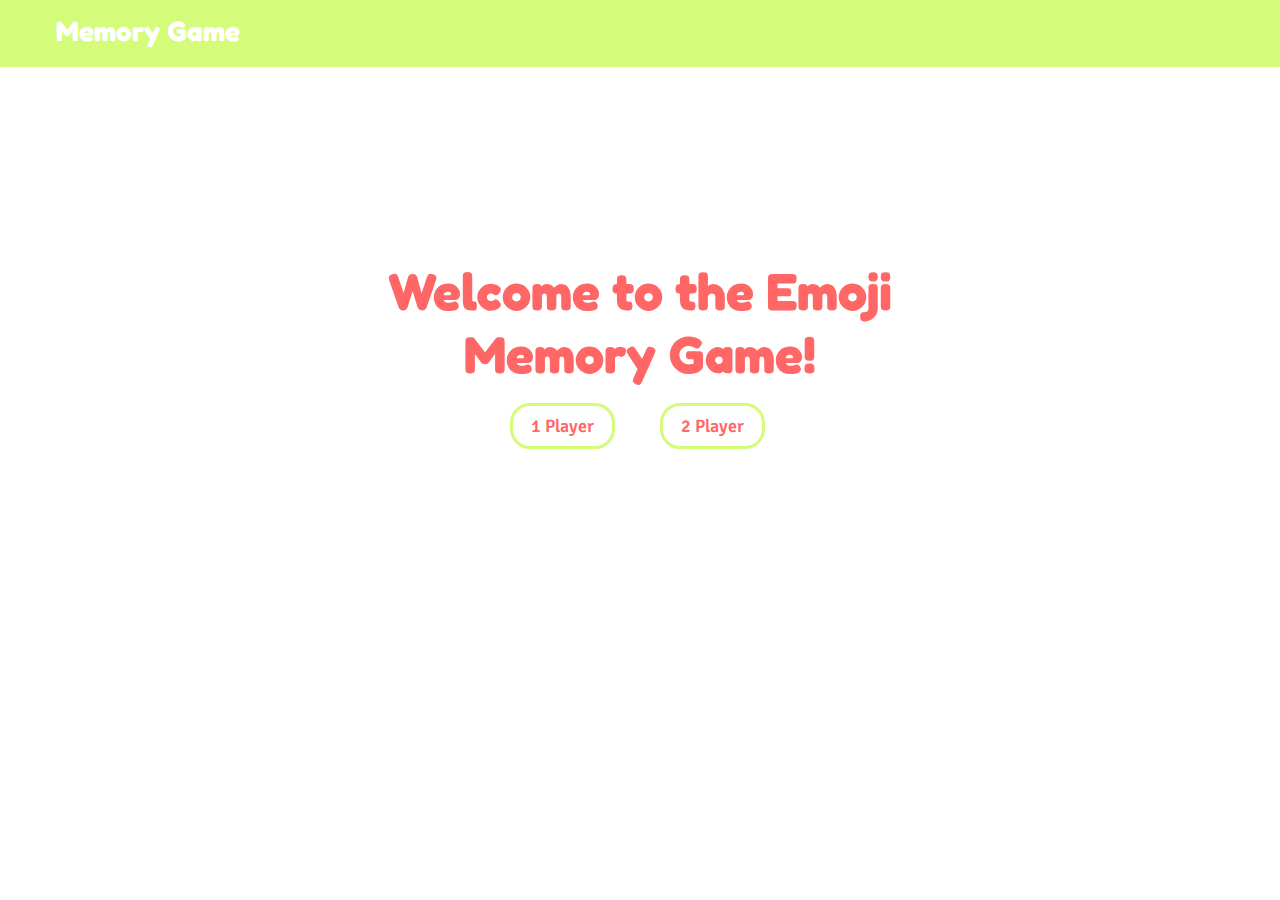
<file: index.html>
<!DOCTYPE html>
<html>
  <head>
    <meta charset="utf-8">
    <title>Memory Game</title>
    <link rel="stylesheet" href="./project_folder/styles.css">
    <link href='https://fonts.googleapis.com/css?family=Fredoka+One|Signika+Negative:400,600' rel='stylesheet' type='text/css'>
  </head>
  <body>
    <header>
        <nav>
          <h3>Memory Game</h3>

        </nav>
      </header>
      <div id="intro"></div>
      <div id="game">
        <div id="game-setup"></div>
        <aside>
          <ul id="players">
            <li class="player" id="player-1">Player 1 Matches: 00</li>
            <li class="player" id="player-2">Player 2 Matches: 00</li>
          </ul>
        </aside>
        <footer>
          <ul id="game-info">
            <li class="game-info-li">Time: 00s</li>
            <li class="game-info-li">Moves: 00</li>
            <li class="game-info-li">Startover</a></li>
          </ul>
        </footer>
      </div>
      <div id="game-done"></div>
    <script src="http://code.jquery.com/jquery-1.11.3.js"></script>
    <script src="./project_folder/scripts.js" charset="utf-8"></script>
  </body>
</html>
</file>
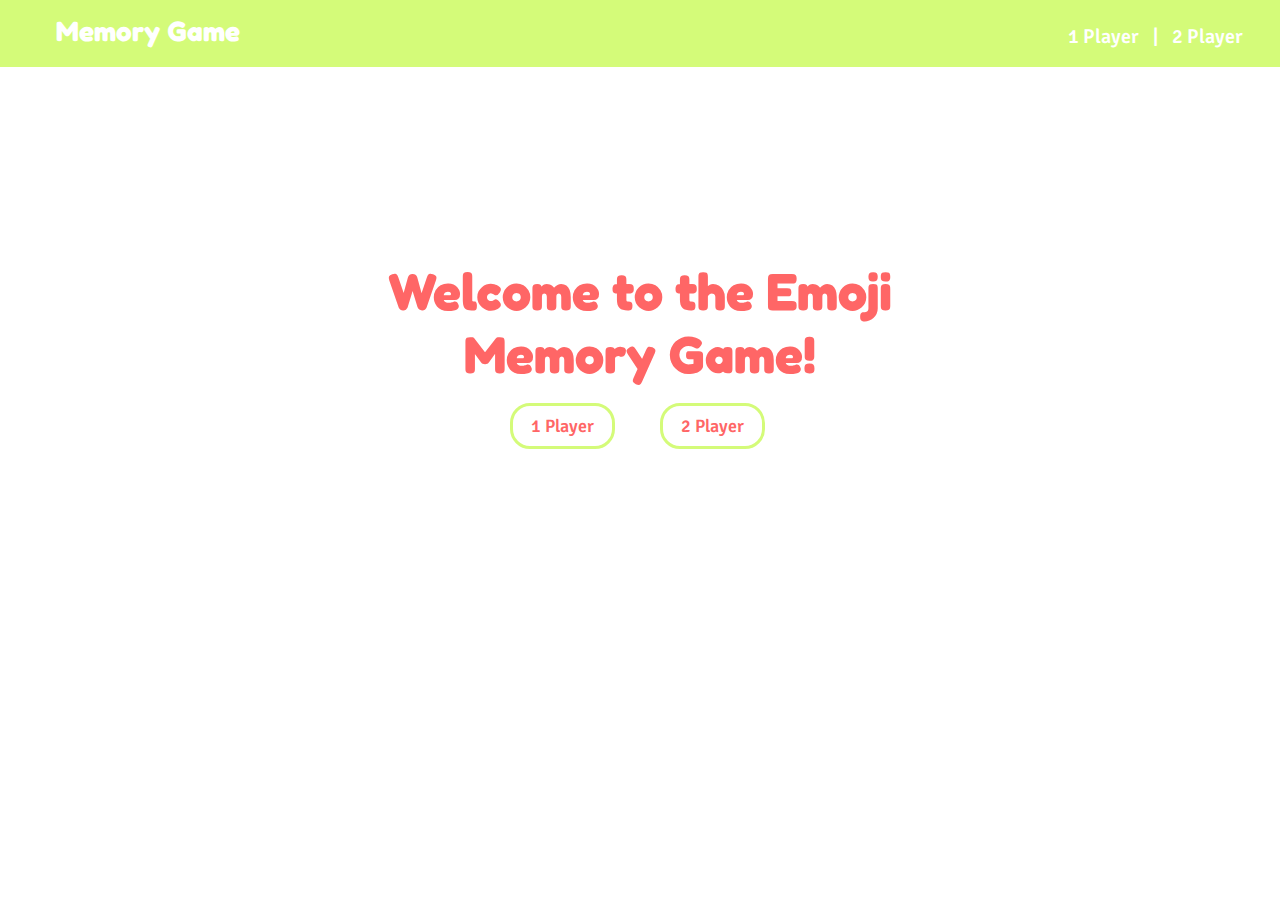
<file: project_folder/index.html>
<!DOCTYPE html>
<html>
  <head>
    <meta charset="utf-8">
    <title>Memory Game</title>
    <link rel="stylesheet" href="styles.css">
    <link href='https://fonts.googleapis.com/css?family=Fredoka+One|Signika+Negative:400,600' rel='stylesheet' type='text/css'>
  </head>
  <body>
    <header>
        <nav>
          <h3>Memory Game</h3>
          <ul id="nav-ul">
            <li class="nav-li">1 Player</a></li>
            <li class="nav-li">|</li>
            <li class="nav-li">2 Player</a></li>
          </ul>
        </nav>
      </header>
      <div id="intro"></div>
      <div id="game">
        <div id="game-setup"></div>
        <aside>
          <ul id="players">
            <li class="player" id="player-1">Player 1 Matches: 00</li>
            <li class="player" id="player-2">Player 2 Matches: 00</li>
          </ul>
        </aside>
        <footer>
          <ul id="game-info">
            <li class="game-info-li">Time: 00s</li>
            <li class="game-info-li">Moves: 00</li>
            <li class="game-info-li"><a id="reset" href="#reset">Startover</a></li>
          </ul>
        </footer>
      </div>
      <div id="game-done"></div>
    <script src="http://code.jquery.com/jquery-1.11.3.js"></script>
    <script src="scripts.js" charset="utf-8"></script>
  </body>
</html>
</file>
<file: project_folder/styles.css>
body {
		background-color: white;
		margin: 0 auto;
}

nav {
		height: 4.2em;
		width: 100%;
		position: sticky;
		background-color: #D4FB79;
		display: inline-block;
}

h3 {
		font-family: 'Fredoka One', cursive;
		font-size: 1.75em;
		color: white;
		margin-top: .5em;
		margin-left: 2em;
		display: inline-block;
}

#nav-ul {
		list-style: none;
		float: right;
		margin-right: 2em;
		margin-top: 1.5em;
}

.nav-li {
		display: inline;
		font-family: 'Signika Negative', sans-serif;
		font-weight: 600;
		font-size: 20px;
		color: white;
		margin-left: .25em;
		margin-right: .25em;
}


.nav-li:active {
		color: #FF6666;
}

.nav-li:hover {
		color: #FF6666;
}
.playerz-ul {
	max-width: 300px;
	margin: auto;

}
.playerz {
  display: inline;
  list-style: none;
  font-family: 'Signika Negative', sans-serif;
  font-weight: 600;
  font-size: 18px;
  color: #FF6666;
	margin: auto;
  margin-right: 2.5em;
  padding: .5em 1em;
  border: 3px solid #D4FB79;
  border-radius: 20px;
}

#game {
		max-width: 1000px;
		margin: 0 auto;
}

#game-setup {
		width: 60%;
		display: inline-block;
		margin-top: 5%;
		margin-left: 7%;
		margin-bottom: 2%;
}

.divSquares {
		float: left;
		width: 20%;
		padding-bottom: 20%;
		margin: 1%;
		background: url('../card_images/flipside.png') #D4FB79 no-repeat;
    background-size: contain;
}


aside {
		display: inline-block;
		width: 30%;
		vertical-align: top;
		margin-top: 25%;
}

#players {
		list-style: none;
}

.player {
		font-family: 'Signika Negative', sans-serif;
		font-weight: 600;
		font-size: 14px;
		text-align: center;
		color: #FF6666;
		margin-bottom: 1.5em;
		padding: .5em 1em;
		border: 3px solid #D4FB79;
		border-radius: 20px;
}

#game-info {
		display: inline-block;
		list-style: none;
		width: 700px;
		margin: 0 12%;
}

.game-info-li {
		display: inline;
		font-family: 'Signika Negative', sans-serif;
		font-weight: 600;
		font-size: 14px;
		color: #FF6666;
		margin-right: 2.5em;
		padding: .5em 1em;
		border: 3px solid #D4FB79;
		border-radius: 20px;
}

#reset {
		color: #FF6666;
}
#game-done {
  text-align: center;
  margin: auto;
	margin-top: 10%;
  max-width: 600px;
}
.play-again {
  display: inline;
  list-style: none;
  font-family: 'Signika Negative', sans-serif;
  font-weight: 600;
  font-size: 14px;
  color: #FF6666;
  margin-right: 2.5em;
  padding: .5em 1em;
  border: 3px solid #D4FB79;
  border-radius: 20px;
}

@media (max-width: 400px) {
		nav {
				height: 2em;
				width: 100%;
		}
		h3 {
				font-size: 1em;
				margin-top: .3em;
				margin-left: 2em;
		}
		#nav-ul {
				display: inline-block;
				margin-right: 2em;
				margin-top: .5em;
		}
		.nav-li {
				font-weight: 600;
				font-size: 12px;
				margin-left: .1em;
				margin-right: .1em;
		}
		#game {
				max-width: 375px;
				margin: 0 auto;
		}
		#game-setup {
				width: 85%;
				display: inline-block;
				margin-top: 15%;
				margin-left: 7.5%;
		}
		.squares {
				float: left;
				width: 20%;
				padding-bottom: 20%;
				margin: 1.5%;
				background-color: #D4FB79;
				border: 3px solid #FF6666;
				border-radius: 6px;
		}
		aside {
				width: 85%;
				margin: .3em;
				margin-bottom: .75em;
		}
		#players {
				list-style: none;
				display: inline;
		}
		.player {
				display: inline;
				font-size: 11px;
				margin-right: 2em;
				padding: .3em .5em;
				border: none;
		}
		#game-info {
				width: 85%;
				margin-left: .6em;
				display: inline;
				list-style: none;
		}
		.game-info-li {
				display: inline;
				font-size: 11px;
				color: #FF6666;
				margin-right: 2.5em;
				padding: .3em .5em;
				border: 1.5px solid #D4FB79;
		}
}

@media (min-width: 401px) and (max-width: 700px) {
		nav {
				height: 2.5em;
				width: 100%;
		}
		h3 {
				font-size: 1.3em;
				margin-top: .2em;
				margin-left: 1em;
		}
		#nav-ul {
				display: inline-block;
				margin-right: 1em;
				margin-top: .6em;
		}
		.nav-li {
				font-weight: 600;
				font-size: 14px;
				margin-left: .1em;
				margin-right: .1em;
		}
		#game {
				max-width: 700px;
				margin: 0 auto;
				margin-left: 5%;
		}
		#game-setup {
				width: 75%;
				display: inline-block;
				margin-top: 12%;
				margin-left: 0;
		}
		.squares {
				float: left;
				width: 20%;
				padding-bottom: 20%;
				margin: 1.5%;
				background-color: #D4FB79;
				border: 3px solid #FF6666;
				border-radius: 6px;
		}
		aside {
				display: inline-block;
				width: 25%;
				margin-top: 30%;
				margin-left: -20px;
		}
		#players {
				list-style: none;
				display: inline-block;
		}
		.player {
				display: inline-block;
				font-size: 10px;
				padding: .5em;
				border: 1.5px solid #D4FB79;
				text-align: center;
		}
		#game-info {
				max-width: 376px;
				display: inline-block;
				list-style: none;
				margin: 0 auto;
		}
		.game-info-li {
				display: inline;
				font-size: 11px;
				margin-right: 2.5em;
				padding: .3em .5em;
				border: 1.5px solid #D4FB79;
		}
}
</file>
